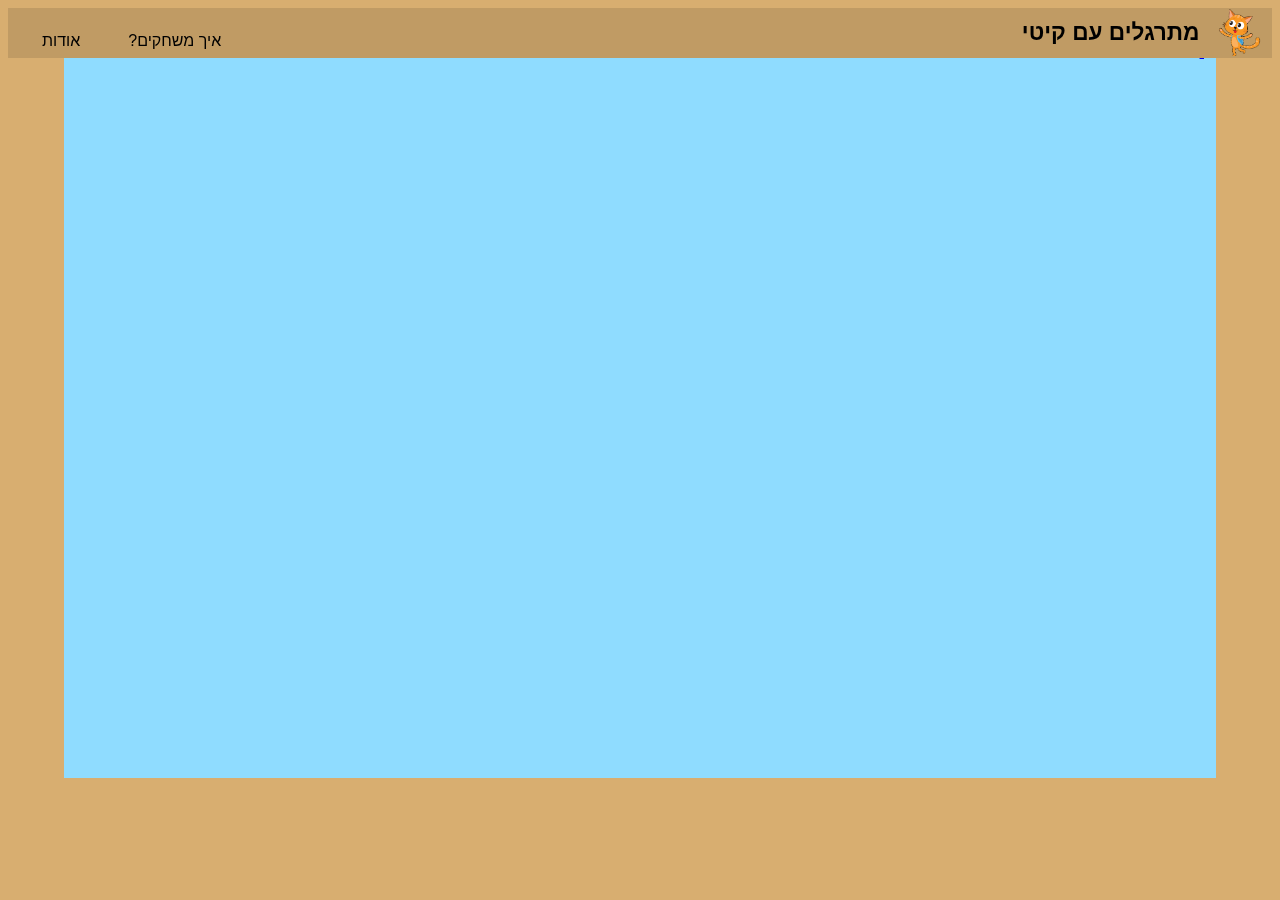
<file: index.html>
﻿<!doctype html>
<html lang="he">
<head>
    <meta charset="utf-8">
    <meta http-equiv="X-UA-Compatible" content="IE=edge">
    <meta name="viewport" content="width=device-width, initial-scale=1">
    <title>מתרגלים עם קיטי</title>
    <meta name="description" content="מתרגלים עם קיטי" />
    <meta name="keywords" content="" />
    <meta name="author" content="names" />

    <!-- CSS -->

    <link href="styles/myStyle.css" rel="stylesheet" />

    <!-- Scripts -->
    <!--jQuery library-->
    <script src="jScripts/jquery-1.12.0.min.js"></script>
    <link rel="icon" href="img/TinyCat.JPG " alt="" />
    <!--הקוד שמפעיל את תפריט הניווט-->
    <script src="jScripts/myScript.js"></script>

</head>

<body>
    <div id="container">
        <header>
            <!--קישור לדף עצמו כדי להתחיל את המשחק מחדש בלחיצה על הלוגו-->
            <a href="index.html">
                <img id="logo" src="img/logo.png"/> <!--הלוגו של המשחק שלכם-->
                <p>מתרגלים עם קיטי</p>
            </a>
            <!--תפריט הניווט בראש העמוד-->
            <nav>
                <ul>
                    <li><a class="about">אודות</a></li>
                    <li><a class="howToPlay">איך משחקים?</a></li>
                </ul>
            </nav>
        </header>
        <div id="aboutDiv" class="popUp bounceInDown hide">
            <a class="closeAbout">X</a>
            <div id="outer">
                <img id="ODOT" src="img/ODOT2.png" />

                <div class="tirgul">
                    <img id="tirgul2" src="img/tirgul2.JPG" />
                </div>

                <div class="names">
                    <img id="names" src="img/ifyun.png" />
                </div>



                <div class="text">
                    <p id="text">
                        אופיין ופותח במסגרת פרויקט בקורסים: <br>
                        סביבות לימוד אינטראקטיביות 1 + תכנות אינטראקציה ואנימציה 1
                        <br>
                    </p>
                </div>

                <div class="tashpa">
                    <p id="tashpa">תשפ"א</p>
                </div>

                <div class="faculty">

                    <a href="https://www.hit.ac.il/telem/overview" target="_blank" id="faculty">הפקולטה לטכנולוגיות למידה</a>
                </div>

                <div class="cred">
                    <a href="http://www.bensound.com/" target="_blank" id="cred">Royalty Free Music from Bensound </a>
                </div>
                <br>
                <div class="cred2">
                    <a>תמונותו של יצחק רבין נלקחה <br /> מאתר הלע"מ ע"פ זכויות שימוש הוגן</a> <br /> 
                    <a>תמונת אביב כוכבי צולמה ע"י יאיר שגיא</a>
                </div>

                <div class="inbar">
                    <img id="inbar" src="img/Inbar.png" />
                </div>

                <div class="Ilana">
                    <img id="Ilana" src="img/Ilana.png" />
                </div>

                <div class="Eva">
                    <img id="Eva" src="img/Eva2.png" />
                </div>

                <div class="hitLogo">
                    <img id="hitLogo" src="img/HITlogo.png" />
                </div>
                <div class="kittyLogo">
                    <img id="kittyLogo" src="img/KittyLogo.png" />
                </div>

            </div>
        </div>

        <div id="howToPlayDiv" class="popUp bounceInDown hide">
            <a class="closeHowToPlay">X</a>
            <img id="ODOT" src="img/Instruct.png" />
        </div>

        <div id="gameArea" class="">
            <!--src = הקישור של דף המשחק שלכם (לא קובץ האנימייט)-->
            <iframe id="gameIframe" src="https://inbard7.github.io/Learn-with-Kitty/Learn_with_Kitty.html" frameBorder="0" allowfullscreen="">Browser not compatible.</iframe>
        </div>
    </div>
</body>

</html>
</file>
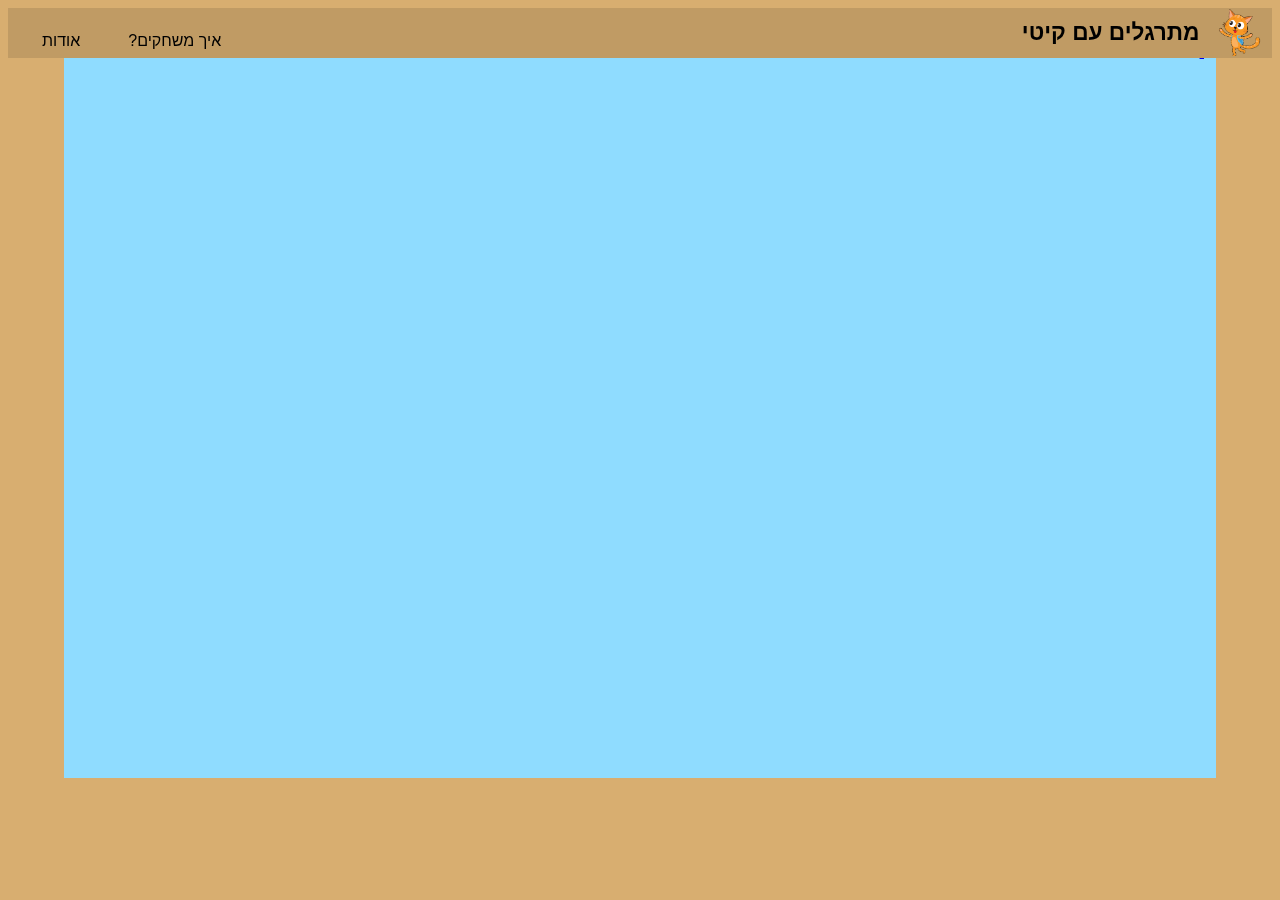
<file: indextest.html>
﻿<!doctype html>
<html lang="he">
<head>
    <meta charset="utf-8">
    <meta http-equiv="X-UA-Compatible" content="IE=edge">
    <meta name="viewport" content="width=device-width, initial-scale=1">
    <title>מתרגלים עם קיטי</title>
    <meta name="description" content="מתרגלים עם קיטי" />
    <meta name="keywords" content="" />
    <meta name="author" content="names" />

    <!-- CSS -->

    <link href="styles/myStyle.css" rel="stylesheet" />

    <!-- Scripts -->
    <!--jQuery library-->
    <script src="jScripts/jquery-1.12.0.min.js"></script>
    <link rel="icon" href="img/TinyCat.JPG " alt="" />
    <!--הקוד שמפעיל את תפריט הניווט-->
    <script src="jScripts/myScript.js"></script>

</head>

<body>
    <div id="container">
        <header>
            <!--קישור לדף עצמו כדי להתחיל את המשחק מחדש בלחיצה על הלוגו-->
            <a href="indextest.html">
                <img id="logo" src="img/logo.png"/> <!--הלוגו של המשחק שלכם-->
                <p>מתרגלים עם קיטי</p>
            </a>
            <!--תפריט הניווט בראש העמוד-->
            <nav>
                <ul>
                    <li><a class="about">אודות</a></li>
                    <li><a class="howToPlay">איך משחקים?</a></li>
                </ul>
            </nav>
        </header>
        <div id="aboutDiv" class="popUp bounceInDown hide">
            <a class="closeAbout">X</a>
            <div id="outer">
                <img id="ODOT" src="img/ODOT2.png" />

                <div class="tirgul">
                    <img id="tirgul2" src="img/tirgul2.JPG" />
                </div>

                <div class="names">
                    <img id="names" src="img/ifyun.png"/>
                </div>



                <div class="text">
                    <p id="text">
                        אופיין ופותח במסגרת פרויקט בקורסים: <br>
                        סביבות לימוד אינטראקטיביות 1 + תכנות אינטראקציה ואנימציה 1
                        <br>
                    </p>
                </div>

                <div class="tashpa">
                    <p id="tashpa">תשפ"א</p>
                </div>

                <div class="faculty">

                    <a href="https://www.hit.ac.il/telem/overview" target="_blank" id="faculty">הפקולטה לטכנולוגיות למידה</a>
                </div>

                <div class="cred">

                    <a href="http://www.bensound.com/" target="_blank" id="cred">Royalty Free Music from Bensound </a>

                </div>

                <div class="inbar">
                    <img id="inbar" src="img/Inbar.png" />
                </div>

                <div class="Ilana">
                    <img id="Ilana" src="img/Ilana.png" />
                </div>

                <div class="Eva">
                    <img id="Eva" src="img/Eva2.png" />
                </div>

                <div class="hitLogo">
                    <img id="hitLogo" src="img/HITlogo.png" />
                </div>
                <div class="kittyLogo">
                    <img id="kittyLogo" src="img/KittyLogo.png" />
                </div>

            </div>
        </div>

        <div id="howToPlayDiv" class="popUp bounceInDown hide">
            <a class="closeHowToPlay">X</a>
            <img id="ODOT" src="img/Instruct.png" />
        </div>

        <div id="gameArea" class="">
            <!--src = הקישור של דף המשחק שלכם (לא קובץ האנימייט)-->
            <iframe id="gameIframe" src="https://inbard7.github.io/Learn-with-Kitty/Learn_with_Kitty.html" frameBorder="0" allowfullscreen="">Browser not compatible.</iframe>
        </div>
    </div>
</body>

</html>
</file>
<file: styles/myStyle.css>
﻿body {
    /*background-color: #C1EDFF;*/
    /*background-color: white;*/
    background-color: #d8ae70;
    font-family: 'Assistant', sans-serif;
}

iframe {
    border: 0;
    height: 100%;
    left: 0;
    position: absolute;
    top: 0;
    width: 100%;
}

#gameArea {
    overflow: hidden;
    position: relative;
    height: 80vh;
    width: 90vw;
    margin: 0 auto;
}

.hide {
    display: none;
}

header {
    background-color: #c09b64;
    width: 100%;
    height: 50px;
    position: relative;
    direction: rtl;
    display: block;
    direction: rtl;
    z-index: 3;
}

    /*כותרת משחק*/
    header > a > p {
        font-family: 'Assistant', sans-serif;
        font-size: 17pt;
        font-weight: 600;
        position: relative;
        top: -17px;
        color: black;
        display: inline-block;
        direction: rtl;
    }

/*לוגו*/

#logo {
    width: 64px;
    height: 47px;
    padding: 1px 2px;
    direction: rtl;
}

nav {
    margin-top: -70px;
    margin-left: 10px;
    direction: rtl;
}

    nav ul {
        list-style: none;
        direction: rtl;
    }

        nav ul li {
            display: inline-block;
            float: left;
            direction: rtl;
        }

            nav ul li a {
                display: block;
                color: black;
                text-align: center;
                padding: 0px 24px;
                font-weight: 400;
                font-size: 12pt;
                font-family: 'Assistant', sans-serif;
                direction: rtl;
                text-decoration: none;
            }

                nav ul li a:hover {
                    font-weight: 600;
                    cursor: pointer;
                    font-family: 'Assistant', sans-serif;
                    direction: rtl;
                    text-decoration: none;
                }

/*כותרת ראשית*/
.tirgul {
    position: absolute;
    z-index: 1;
    bottom: 420px;
    right: 190px;
}


#tirgul2 {
    width: 625px;
    height: 93px;
}
/*שמות המפתחות*/
.names {
    position: absolute;
    z-index: 2;
    bottom: 372px;
    right: 160px;
}

#names {
    width: 718px;
    height: 62px;
}


/*טקסט על הקורסים*/
.text {
    position: absolute;
    z-index: 1;
    bottom: 150px;
    right: 219px;
}

#text {
    font-size: 25px;
    font-family: Calibri;
    color: black;
    
}

/*תשפ"א*/

.tashpa {
    position: absolute;
    z-index: 1;
    bottom: 115px;
    right: 456px;
}

#tashpa {
    font-size: 26px;
    font-family: Calibri;
    color: black;
}


/*לינק למכללה*/

.faculty {
    position: absolute;
    z-index: 1;
    bottom: 91px;
    right: 376px;
}

#faculty {
    font-size: 23px;
    font-family: Calibri;
    color: blue;
}


/* קרדיט מוזיקה */
#cred {
    font-size: 12px;
    font-family: Calibri;
    color: black;
}

.cred {
    position: absolute;
    z-index: 1;
    bottom: 63px;
    right: 418px;
}

.cred2 {
        position: absolute;
        z-index: 1;
        bottom: 22px;
        right: 421px;
        font-size: 10px;
}
/* תמונה ענבר */
.inbar {
    position: absolute;
    z-index: 1;
    bottom: 234px;
    right: 248px;
}

#inbar {
    width: 155px;
    height: 143px;
    border-radius: 50%;
}

/* תמונה אילנה */
.Ilana {
    position: absolute;
    z-index: 1;
    bottom: 234px;
    right: 419px;
}

#Ilana {
    width: 155px;
    height: 143px;
    border-radius: 50%;
}

/* תמונה אווה */
.Eva {
    position: absolute;
    z-index: 1;
    bottom: 234px;
    right: 592px;
}

#Eva {
    width: 155px;
    height: 143px;
    border-radius: 50%;
}

/* קונטיינר חיצוני לתוכן באודות */

#outer {
    position: absolute;
    z-index: 0;
}

#ODOT {
    width: 990px;
    height: 543px;
    padding: 1px 2px;
 
}

/* לוגו מכללה */

.hitLogo {
    position: absolute;
    z-index: 1;
    bottom: 31px;
    right: 649px;
}

#hitLogo {
    width: 238px;
    height: 143px;
}

/* לוגו מתרגלי עם קיטי */
.kittyLogo {
    position: absolute;
    z-index: 1;
    bottom: 22px;
    right: 72px;
}

#kittyLogo {
    width: 220px;
    height: 153px;
}





.closeAbout {
    width: 64px;
    height: 47px;
    padding: 0px 5px;
    font-weight: bolder;
    font-size: 18px;
    z-index: 10;
}

.closeHowToPlay {
    width: 64px;
    height: 47px;
    padding: 0px 5px;
    font-weight: bolder;
    font-size: 18px;
    z-index: 10;
}

.popUp {
    background-color: #93daf9;
    height: 540px;
    position: fixed;
    top: 60px;
    z-index: 4;
    text-align: center;
    width: 1000px;
    border-radius: 25px;
    padding: 10px;
    padding-bottom: 25px;
    right: 0;
    left: 0;
    margin-right: auto;
    margin-left: auto;
    direction: rtl;
    border: 1px solid black;
}



.bounceInDown {
    -webkit-animation-name: bounceInDown;
    animation-name: bounceInDown;
    -webkit-animation-duration: 1s;
    animation-duration: 1s;
    -webkit-animation-fill-mode: both;
    animation-fill-mode: both;
}

@-webkit-keyframes bounceInDown {
    0%, 60%, 75%, 90%, 100% {
        -webkit-transition-timing-function: cubic-bezier(0.215, 0.610, 0.355, 1.000);
        transition-timing-function: cubic-bezier(0.215, 0.610, 0.355, 1.000);
    }

    0% {
        opacity: 0;
        -webkit-transform: translate3d(0, -3000px, 0);
        transform: translate3d(0, -3000px, 0);
    }

    60% {
        opacity: 1;
        -webkit-transform: translate3d(0, 25px, 0);
        transform: translate3d(0, 25px, 0);
    }

    75% {
        -webkit-transform: translate3d(0, -10px, 0);
        transform: translate3d(0, -10px, 0);
    }

    90% {
        -webkit-transform: translate3d(0, 5px, 0);
        transform: translate3d(0, 5px, 0);
    }

    100% {
        -webkit-transform: none;
        transform: none;
    }
}

@keyframes bounceInDown {
    0%, 60%, 75%, 90%, 100% {
        -webkit-transition-timing-function: cubic-bezier(0.215, 0.610, 0.355, 1.000);
        transition-timing-function: cubic-bezier(0.215, 0.610, 0.355, 1.000);
    }

    0% {
        opacity: 0;
        -webkit-transform: translate3d(0, -3000px, 0);
        transform: translate3d(0, -3000px, 0);
    }

    60% {
        opacity: 1;
        -webkit-transform: translate3d(0, 25px, 0);
        transform: translate3d(0, 25px, 0);
    }

    75% {
        -webkit-transform: translate3d(0, -10px, 0);
        transform: translate3d(0, -10px, 0);
    }

    90% {
        -webkit-transform: translate3d(0, 5px, 0);
        transform: translate3d(0, 5px, 0);
    }

    100% {
        -webkit-transform: none;
        transform: none;
    }
}
</file>
